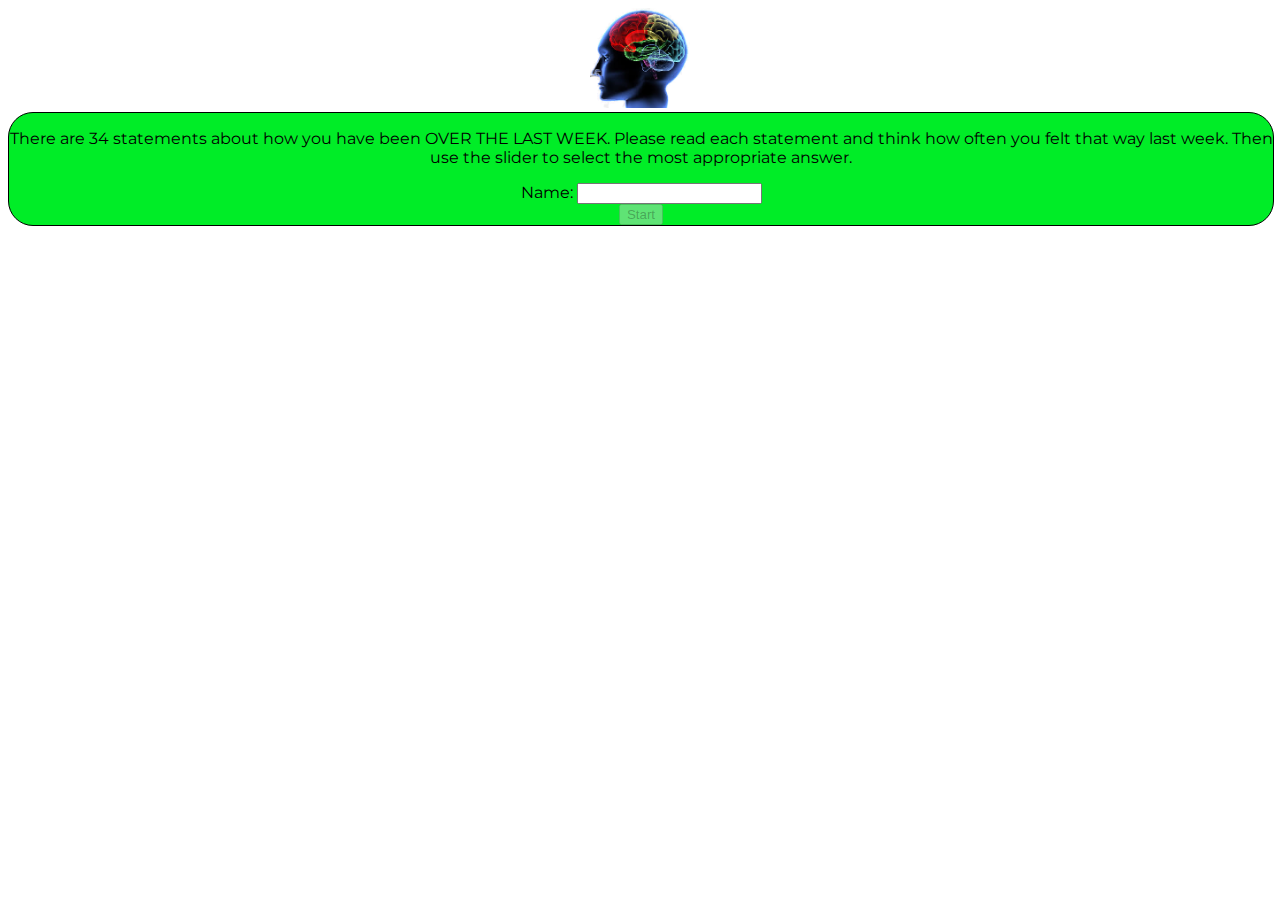
<file: index.html>
<!doctype html>
<html lang="en" ng-app="coreAngular">
<head>
    <meta charset="utf-8">
    <title>Core Mobile</title>
    <link rel="stylesheet" href="css/css.css"/>
    <link rel="stylesheet" href="css/slider.css"/>
</head>
<body>
    <div align="center" id="title" class="center">
        <img src="img/logo.png" width="100" height="100">
    </div>  
    
    <div ng-view></div>
    
    <script src="lib/angular.min.js"></script>
    <script src="lib/angular-resource.min.js"></script>
    <script src="lib/angular-route.min.js"></script>
    <script src="lib/jspdf.min.js"></script>
    <script src="data/questionData.json"></script>
    <script src="js/app.js"></script>
    <script src="js/filters.js"></script>
    <script src="js/MainController.js"></script>
    <script src="js/QuestionController.js"></script>
    <script src="js/ResultController.js"></script>
    <script src="js/directives/FeelingSlider.js"></script>
    <script src="js/services/PdfSaver.js"></script>

</body>
</html>
</file>
<file: css/css.css>
@import url(http://fonts.googleapis.com/css?family=Montserrat); 
#title
{

	width:90%;
	margin-bottom:5;
	margin-top:5;
}

#questions
{
	background-color:#00ed27;
	width:100%;
	height:80%;
	border:1px solid;
	border-radius:25px;
	font-family:Montserrat;
}

#explanationDiv
{
	color:white;
}

#questionDiv
{
    height: 20px;
}

#nextButton
{
	background-color:white;
	color:black;
	font-family:'Helvetica Neue',sans-serif;
	font-size:30px;
	line-height:30px;
	border-radius:20px;
	-webkit-border-radius:20px;
	-moz-border-radius:20px;
	border:0;
	text-shadow:#C17C3A 0 -1px 0;
	width:150px;
	height:60px

}
#slider
{
	width:90%;
	height:50px;
    margin-left:5px;
    margin-right:5px;
}

#intro
{
	width:100%;
	height:80px;
	text-align:center;
	font-family:Montserrat;
}

#n
{
	font-size:15;
}

.center
{
	margin-left: auto;
	margin-right: auto;
}

.a
{
	text-decoration:none;
}

#men
{
	background-color:#00ed27;
	width:100%;
	height:50%;
	border:1px solid;
	border-radius:25px;
	font-family:Montserrat;
}
#healthyLevel
{
    background-color:#1CFF00;
}
#lowLevel
{
    background-color:#1C8E00;
}
#mildLevel
{
    background-color:#FFFF00;
}
#moderateLevel
{
    background-color:#FF7519;
}
#moderateToSeverLevel
{
    background-color:#FF2800;
}
#riskLevel
{
    background-color:#f1c40f;
}
#severeLevel
{
    background-color:#A11900;
}
</file>
<file: css/slider.css>
input[type=range] {
  -webkit-appearance: none;
  margin: 18px 0;
  width: 100%;
}
input[type=range]:focus {
  outline: none;
}
input[type=range]::-webkit-slider-runnable-track {
  width: 50%;
  height: 50px;
  cursor: pointer;
  animate: 0.2s;
  box-shadow: 1px 1px 1px #000000, 0px 0px 1px #0d0d0d;
  background: #3071a9;
  border-radius: 1.3px;
  border: 0.2px solid #010101;
}
input[type=range]::-webkit-slider-thumb {
  box-shadow: 1px 1px 1px #000000, 0px 0px 1px #0d0d0d;
  border: 1px solid #000000;
  height: 50px;
  width: 16px;
  border-radius: 3px;
  background: #ffffff;
  cursor: pointer;
  -webkit-appearance: none;
  margin-top: -14px;
}
input[type=range]:focus::-webkit-slider-runnable-track {
  background: #367ebd;
}
input[type=range]::-moz-range-track {
  width: 100%;
  height: 75px;
  cursor: pointer;
  animate: 0.2s;
  box-shadow: 1px 1px 1px #000000, 0px 0px 1px #0d0d0d;
  background: #3071a9;
  border-radius: 1.3px;
  border: 0.2px solid #010101;
}
input[type=range]::-moz-range-thumb {
  box-shadow: 1px 1px 1px #000000, 0px 0px 1px #0d0d0d;
  border: 1px solid #000000;
  height: 36px;
  width: 16px;
  border-radius: 3px;
  background: #ffffff;
  cursor: pointer;
}
input[type=range]::-ms-track {
  width: 100%;
  height: 50px;
  cursor: pointer;
  animate: 0.2s;
  background: transparent;
  border-color: transparent;
  border-width: 16px 0;
  color: transparent;
}
input[type=range]::-ms-fill-lower {
  background: #2a6495;
  border: 0.2px solid #010101;
  border-radius: 2.6px;
  box-shadow: 1px 1px 1px #000000, 0px 0px 1px #0d0d0d;
}
input[type=range]::-ms-fill-upper {
  background: #3071a9;
  border: 0.2px solid #010101;
  border-radius: 2.6px;
  box-shadow: 1px 1px 1px #000000, 0px 0px 1px #0d0d0d;
}
input[type=range]::-ms-thumb {
  box-shadow: 1px 1px 1px #000000, 0px 0px 1px #0d0d0d;
  border: 1px solid #000000;
  height: 36px;
  width: 16px;
  border-radius: 3px;
  background: #ffffff;
  cursor: pointer;
}
input[type=range]:focus::-ms-fill-lower {
  background: #3071a9;
}
input[type=range]:focus::-ms-fill-upper {
  background: #367ebd;
}
</file>
